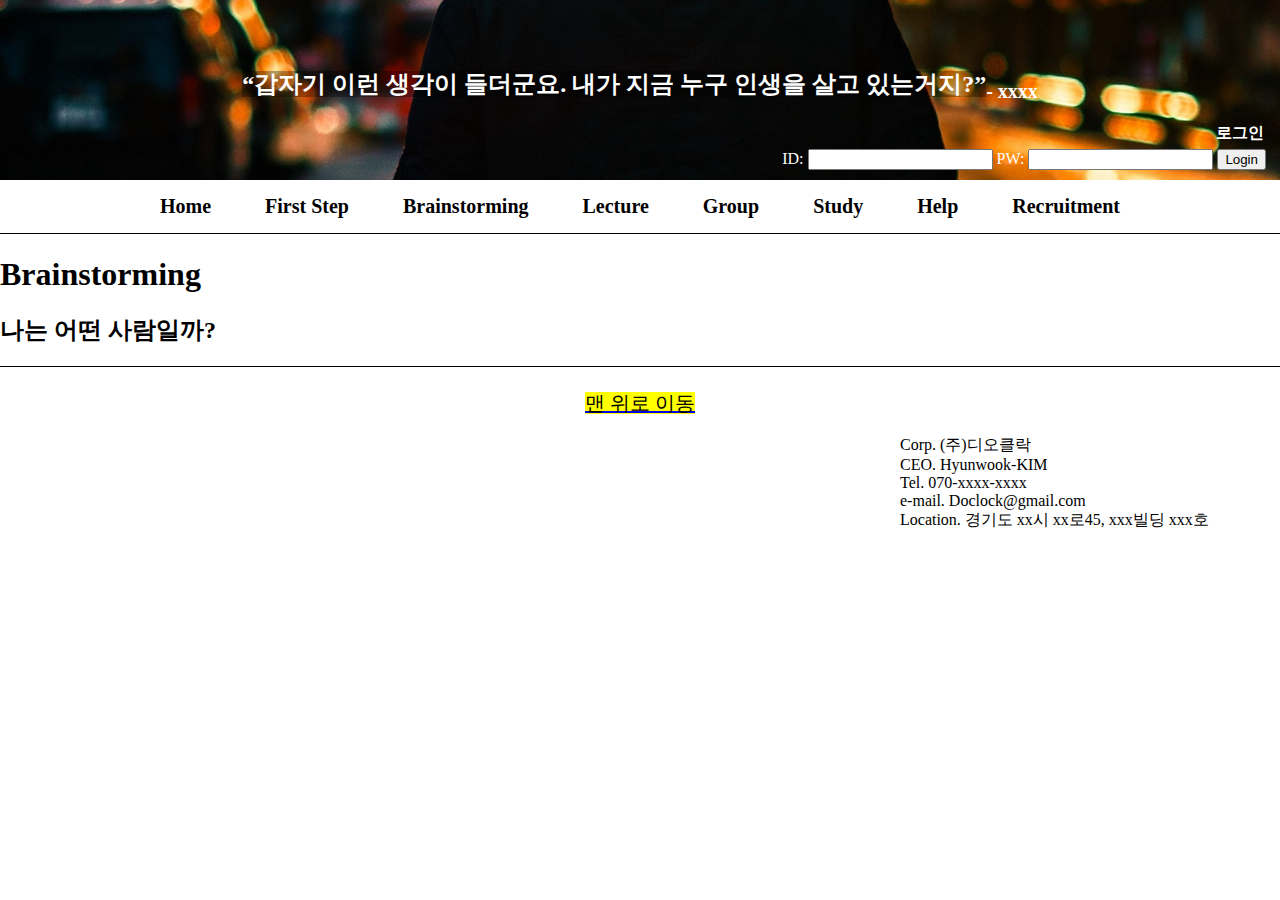
<file: Brainstorming.html>
<!DOCTYPE html>
<html lang="en" dir="ltr">
  <head>
    <meta charset="utf-8">
    <meta name="author" content="Hyunwook KIM">
    <meta name="keywords" content="취업, 미래, 꿈, 직업, 강연, 강의, 자기계발, 진로, 도전">
    <meta name="description" content="미래와 진로를 고민하는 청년들의 꿈을 도전하는 곳">
    <title>D o'clock</title>

    <link rel="stylesheet" href="style.css">


  </head>

  <body>
    <header id="TOP">
      <div class="Main_title">
        <br>
        <h2><q style="background-color:#2c2417; background-color: rgba(0, 0, 0, 0.3);">갑자기 이런 생각이 들더군요. 내가 지금 누구 인생을 살고 있는거지?</q><sub>- xxxx</sub> </h2>

        <form class="UserID" action="index.html" method="post">
          <fieldset id="fieldset">
            <legend><b>로그인</b></legend>
            ID: <input type="text" name="UserID" value="">
            PW: <input type="password" name="PW" value="">
            <button type="submit" name="Login" onclick="alert('Welcome~!')">Login</button>
          </fieldset>

        </form>
      </div>

    </header>

    <div id="menu">

        <ul class="nav">
          <li style="display:inline"><a href="Home.html">Home</a></li>
          <li style="display:inline"><a href="First Step.html">First Step</a></li>
          <li style="display:inline"><a href="Brainstorming.html">Brainstorming</a></li>
          <li style="display:inline"><a href="Lecture.html">Lecture</a></li>
          <li style="display:inline"><a href="Group.html">Group</a></li>
          <li style="display:inline"><a href="Study.html">Study</a></li>
          <li style="display:inline"><a href="Help.html">Help</a></li>
          <li style="display:inline"><a href="Recruitment.html">Recruitment</a></li>
        </ul>

    </div>


      <div class="B-content">
        <main>
          <h1>Brainstorming</h1>
          <h2>나는 어떤 사람일까?</h2>

        </main>
      </div>



        <footer>
          <div class="movetop">
            <br>
            <a href="#TOP"><mark>맨 위로 이동</mark></a> <br>
          </div>
          <br>
            <div id="grid">
              <div>

              </div>
              <div>
                <div>Corp. (주)디오클락</div>
                <div>CEO. Hyunwook-KIM</div>
                <div>Tel. 070-xxxx-xxxx</div>
                <div>e-mail. Doclock@gmail.com</div>
                <div>Location. 경기도 xx시 xx로45, xxx빌딩 xxx호</div>

              </div>





          </div>
        </footer>



  </body>
</html>
</file>
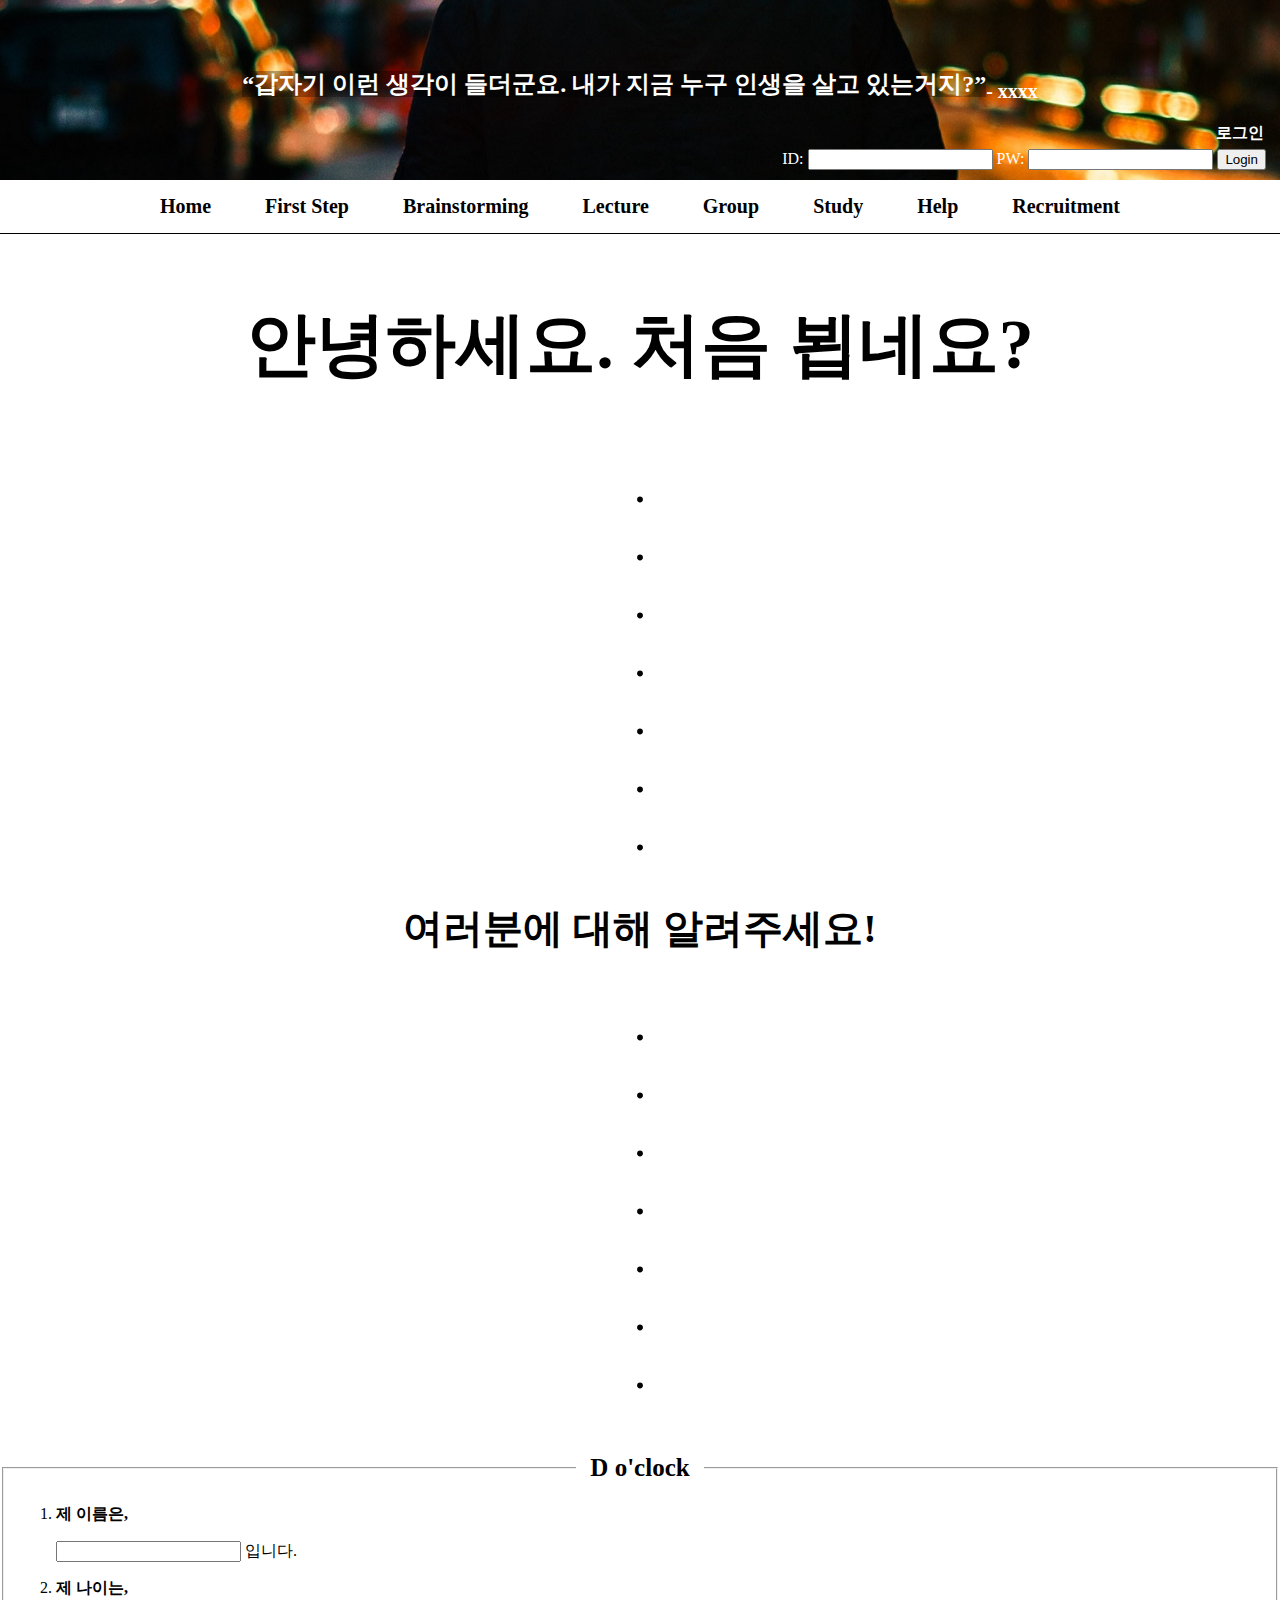
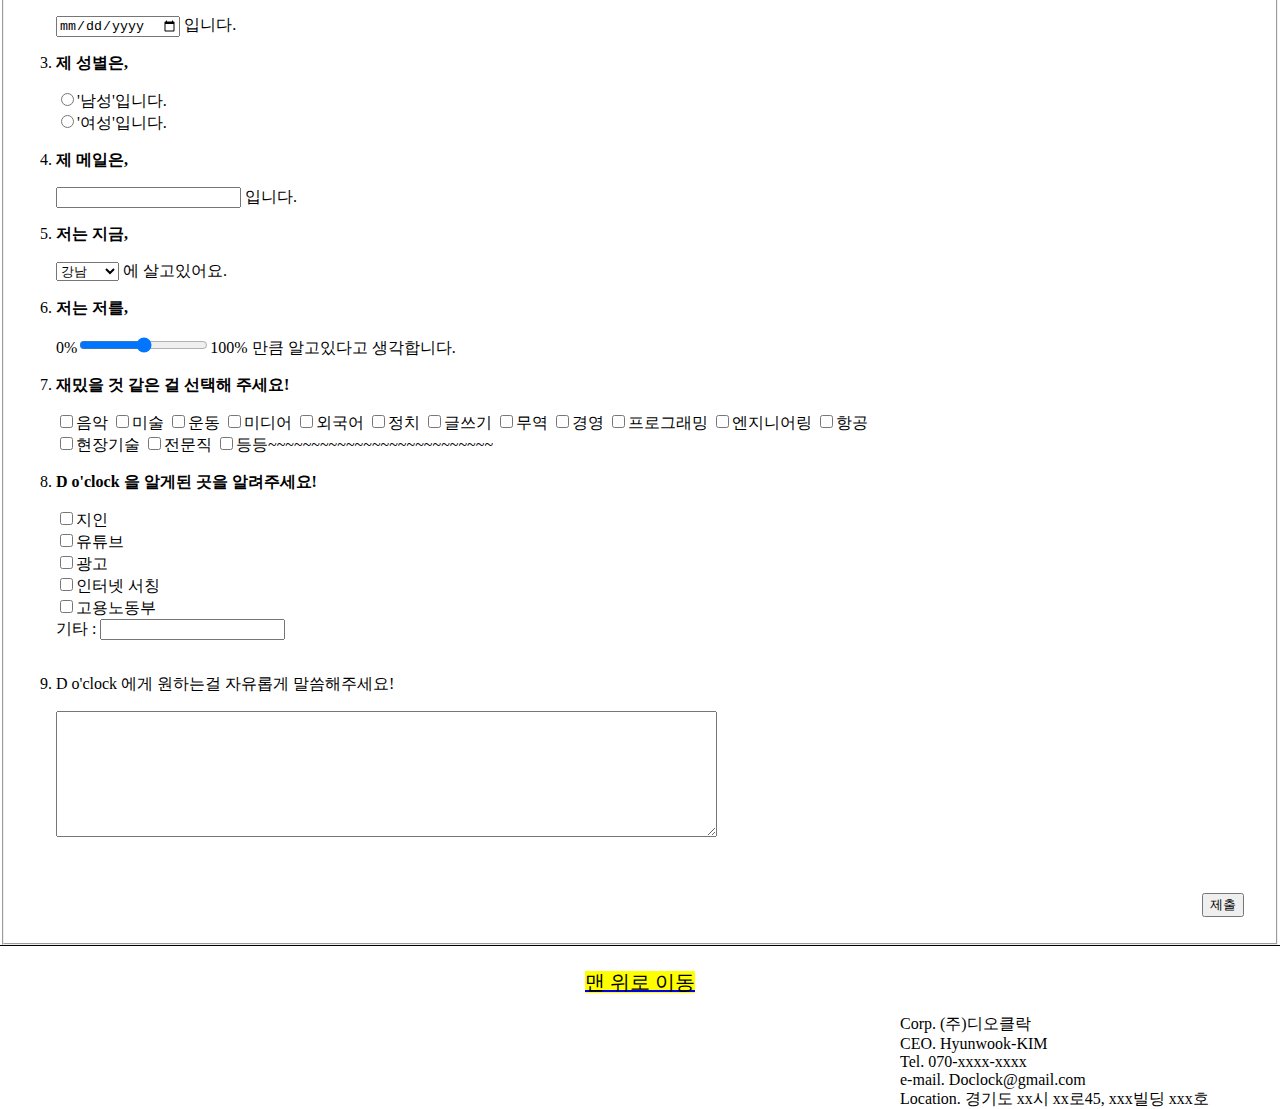
<file: First Step.html>
<!DOCTYPE html>
<html lang="en" dir="ltr">
  <head>
    <meta charset="utf-8">
    <meta name="author" content="Hyunwook KIM">
    <meta name="keywords" content="취업, 미래, 꿈, 직업, 강연, 강의, 자기계발, 진로, 도전">
    <meta name="description" content="미래와 진로를 고민하는 청년들의 꿈을 도전하는 곳">
    <title>D o'clock</title>

    <link rel="stylesheet" href="style.css">

  </head>

  <body>
    <header id="TOP">
      <div class="Main_title">
        <br>
        <h2><q style="background-color:#2c2417; background-color: rgba(0, 0, 0, 0.3);">갑자기 이런 생각이 들더군요. 내가 지금 누구 인생을 살고 있는거지?</q><sub>- xxxx</sub> </h2>

        <form class="UserID" action="index.html" method="post">
          <fieldset id="fieldset">
            <legend><b>로그인</b></legend>
            ID: <input type="text" name="UserID" value="">
            PW: <input type="password" name="PW" value="">
            <button type="submit" name="Login" onclick="alert('Welcome~!')">Login</button>
          </fieldset>

        </form>
      </div>

    </header>


    <div id="menu">

        <ul class="nav">
          <li style="display:inline"><a href="Home.html">Home</a></li>
          <li style="display:inline"><a href="First Step.html">First Step</a></li>
          <li style="display:inline"><a href="Brainstorming.html">Brainstorming</a></li>
          <li style="display:inline"><a href="Lecture.html">Lecture</a></li>
          <li style="display:inline"><a href="Group.html">Group</a></li>
          <li style="display:inline"><a href="Study.html">Study</a></li>
          <li style="display:inline"><a href="Help.html">Help</a></li>
          <li style="display:inline"><a href="Recruitment.html">Recruitment</a></li>
        </ul>

    </div>


      <div class="F-content">
        <main>
          <h1>안녕하세요. 처음 뵙네요?</h1>
            <div class="F-blank">
                <div>.</div>
                <div>.</div>
                <div>.</div>
                <div>.</div>
                <div>.</div>
                <div>.</div>
                <div>.</div>
            </div>
          <h2>여러분에 대해 알려주세요!</h2>
            <div class="F-blank">
                <div>.</div>
                <div>.</div>
                <div>.</div>
                <div>.</div>
                <div>.</div>
                <div>.</div>
                <div>.</div>
            </div>
            <br>
            <br>
            <br>

            <form class="User-info" action="index.html" method="post">
            <fieldset>
              <legend style="font-size:25px;" id="legend">&nbsp; D o'clock &nbsp;</legend>

            <ol>


              <li><p><b>제 이름은,</b></p></li>
                <input type="text" name="User-name" value=""> 입니다.

              <li><p><b>제 나이는,</b></p></li>
                <input type="date" name="연령" value="생년월일"> 입니다.

              <li><p><b>제 성별은,</b></p></li>
                <input type="radio" name="성별" value="남성">'남성'입니다.<br>
                <input type="radio" name="성별" value="여성">'여성'입니다.<br>

              <li><p><b>제 메일은,</b></p></li>
                <input type="email" name="User-mail"> 입니다.

              <li><p><b>저는 지금,</b></p></li>
                <select class="지역" name="거주지">
                  <optgroup label="서울">서울
                    <option value="강남">강남</option>
                    <option value="강서">강서</option>
                    <option value="강북">강북</option>
                    <option value="강동">강동</option>
                    <option value="중구">중구</option>
                  </optgroup>
                  <optgroup label="경기">경기
                    <option value="북부">북부</option>
                    <option value="남부">남부</option>

                  </optgroup>

                </select> 에 살고있어요.

              <li><p><b>저는 저를,</b></p></li>
                0%<input type="range" name="자아성찰정도" value="자아성찰정도">100% 만큼 알고있다고 생각합니다.

              <li><p><b>재밌을 것 같은 걸 선택해 주세요!</b></p></li>
                <input type="checkbox" name="관심사(예체능)" value="음악">음악
                <input type="checkbox" name="관심사(예체능)" value="미술">미술
                <input type="checkbox" name="관심사(예체능)" value="운동">운동
                <input type="checkbox" name="관심사(예체능)" value="미디어">미디어
                <input type="checkbox" name="관심사(문과)" value="언어">외국어
                <input type="checkbox" name="관심사(문과)" value="정치">정치
                <input type="checkbox" name="관심사(문과)" value="글쓰기">글쓰기
                <input type="checkbox" name="관심사(사회)" value="무역">무역
                <input type="checkbox" name="관심사(사회)" value="무역">경영
                <input type="checkbox" name="관심사(이공계)" value="개발">프로그래밍
                <input type="checkbox" name="관심사(이공계)" value="엔지니어">엔지니어링
                <input type="checkbox" name="관심사(이공계)" value="항공">항공 <br>
                <input type="checkbox" name="관심사(기술직)" value="현장기술">현장기술
                <input type="checkbox" name="관심사(기술직)" value="전문직">전문직
                <input type="checkbox" name="관심사(기술직)" value="현장기술">등등~~~~~~~~~~~~~~~~~~~~~~~~~~

              <li><p><b>D o'clock 을 알게된 곳을 알려주세요!</b></p></li>
                <input type="checkbox" name="유입경로" value="지인">지인<br>
                <input type="checkbox" name="유입경로" value="유튜브">유튜브<br>
                <input type="checkbox" name="유입경로" value="광고">광고<br>
                <input type="checkbox" name="유입경로" value="서칭">인터넷 서칭<br>
                <input type="checkbox" name="유입경로" value="고용노동부">고용노동부<br>
                기타 :
                <input type="text" name="유입경로(기타)" value=""><br>
                <br>
              <li><p>D o'clock 에게 원하는걸 자유롭게 말씀해주세요!</p></li>
                <textarea name="건의사항" rows="8" cols="80"></textarea>
              <br>
              <br>
              <br>

            </ol>

              <p><button type="submit" name="user-info" onclick="alert('자, 이제 시작입니다!')" style="margin-left:95%;">제출</button><p>
            </fieldset>
            </form>


        </main>
      </div>



        <footer>
          <div class="movetop">
            <br>
            <a href="#TOP"><mark>맨 위로 이동</mark></a> <br>
          </div>
          <br>
            <div id="grid">
              <div>

              </div>
              <div>
                <div>Corp. (주)디오클락</div>
                <div>CEO. Hyunwook-KIM</div>
                <div>Tel. 070-xxxx-xxxx</div>
                <div>e-mail. Doclock@gmail.com</div>
                <div>Location. 경기도 xx시 xx로45, xxx빌딩 xxx호</div>

              </div>





          </div>
        </footer>


  </body>
</html>
</file>
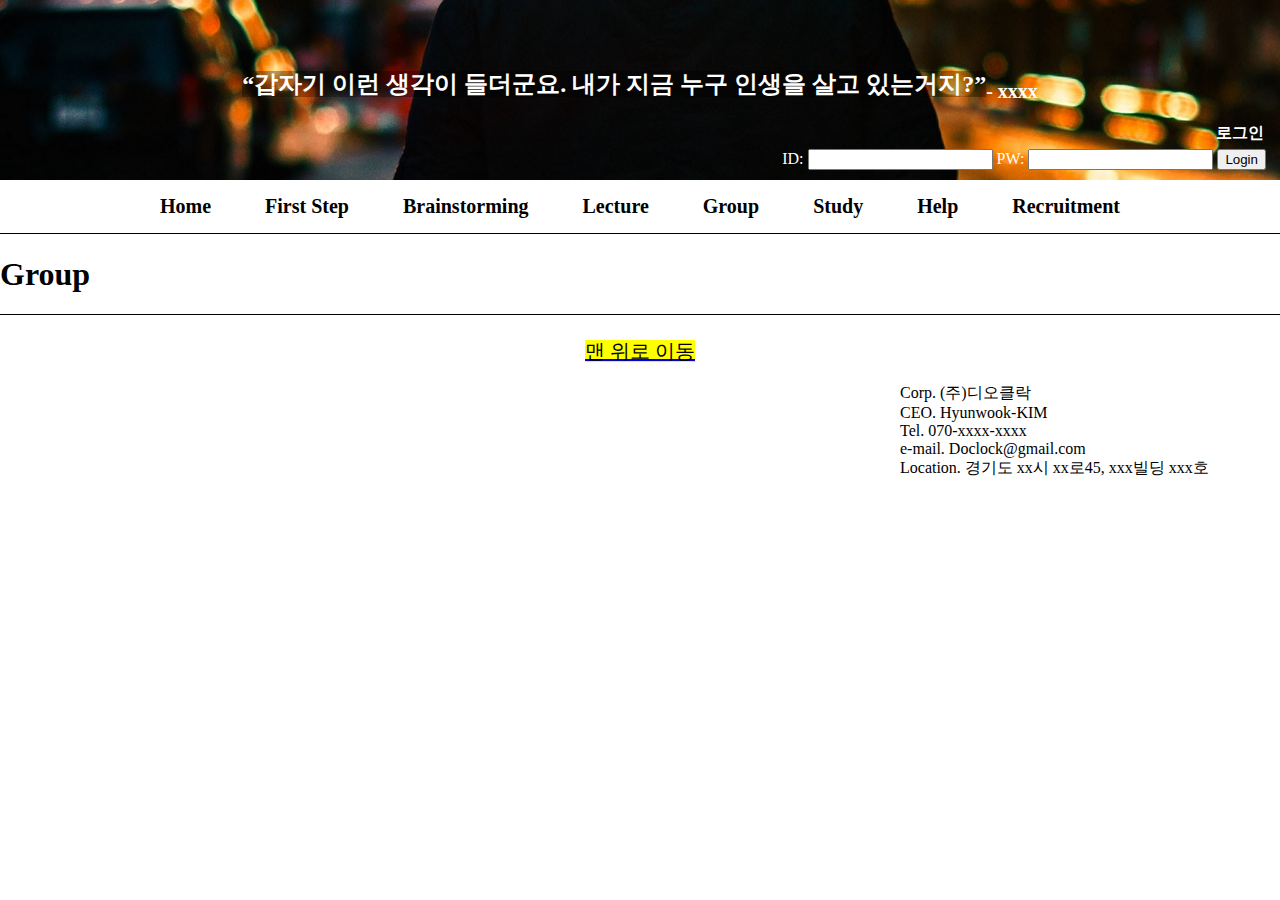
<file: Group.html>
<!DOCTYPE html>
<html lang="en" dir="ltr">
  <head>
    <meta charset="utf-8">
    <meta name="author" content="Hyunwook KIM">
    <meta name="keywords" content="취업, 미래, 꿈, 직업, 강연, 강의, 자기계발, 진로, 도전">
    <meta name="description" content="미래와 진로를 고민하는 청년들의 꿈을 도전하는 곳">
    <title>D o'clock</title>

    <link rel="stylesheet" href="style.css">


  </head>

  <body>
    <header id="TOP">
      <div class="Main_title">
        <br>
        <h2><q style="background-color:#2c2417; background-color: rgba(0, 0, 0, 0.3);">갑자기 이런 생각이 들더군요. 내가 지금 누구 인생을 살고 있는거지?</q><sub>- xxxx</sub> </h2>

        <form class="UserID" action="index.html" method="post">
          <fieldset id="fieldset">
            <legend><b>로그인</b></legend>
            ID: <input type="text" name="UserID" value="">
            PW: <input type="password" name="PW" value="">
            <button type="submit" name="Login" onclick="alert('Welcome~!')">Login</button>
          </fieldset>

        </form>
      </div>

    </header>

    <div id="menu">

        <ul class="nav">
          <li style="display:inline"><a href="Home.html">Home</a></li>
          <li style="display:inline"><a href="First Step.html">First Step</a></li>
          <li style="display:inline"><a href="Brainstorming.html">Brainstorming</a></li>
          <li style="display:inline"><a href="Lecture.html">Lecture</a></li>
          <li style="display:inline"><a href="Group.html">Group</a></li>
          <li style="display:inline"><a href="Study.html">Study</a></li>
          <li style="display:inline"><a href="Help.html">Help</a></li>
          <li style="display:inline"><a href="Recruitment.html">Recruitment</a></li>
        </ul>

    </div>


      <div class="G-content">
        <main>
          <h1>Group</h1>


        </main>
      </div>



        <footer>
          <div class="movetop">
            <br>
            <a href="#TOP"><mark>맨 위로 이동</mark></a> <br>
          </div>
          <br>
            <div id="grid">
              <div>

              </div>
              <div>
                <div>Corp. (주)디오클락</div>
                <div>CEO. Hyunwook-KIM</div>
                <div>Tel. 070-xxxx-xxxx</div>
                <div>e-mail. Doclock@gmail.com</div>
                <div>Location. 경기도 xx시 xx로45, xxx빌딩 xxx호</div>

              </div>





          </div>
        </footer>



  </body>
</html>
</file>
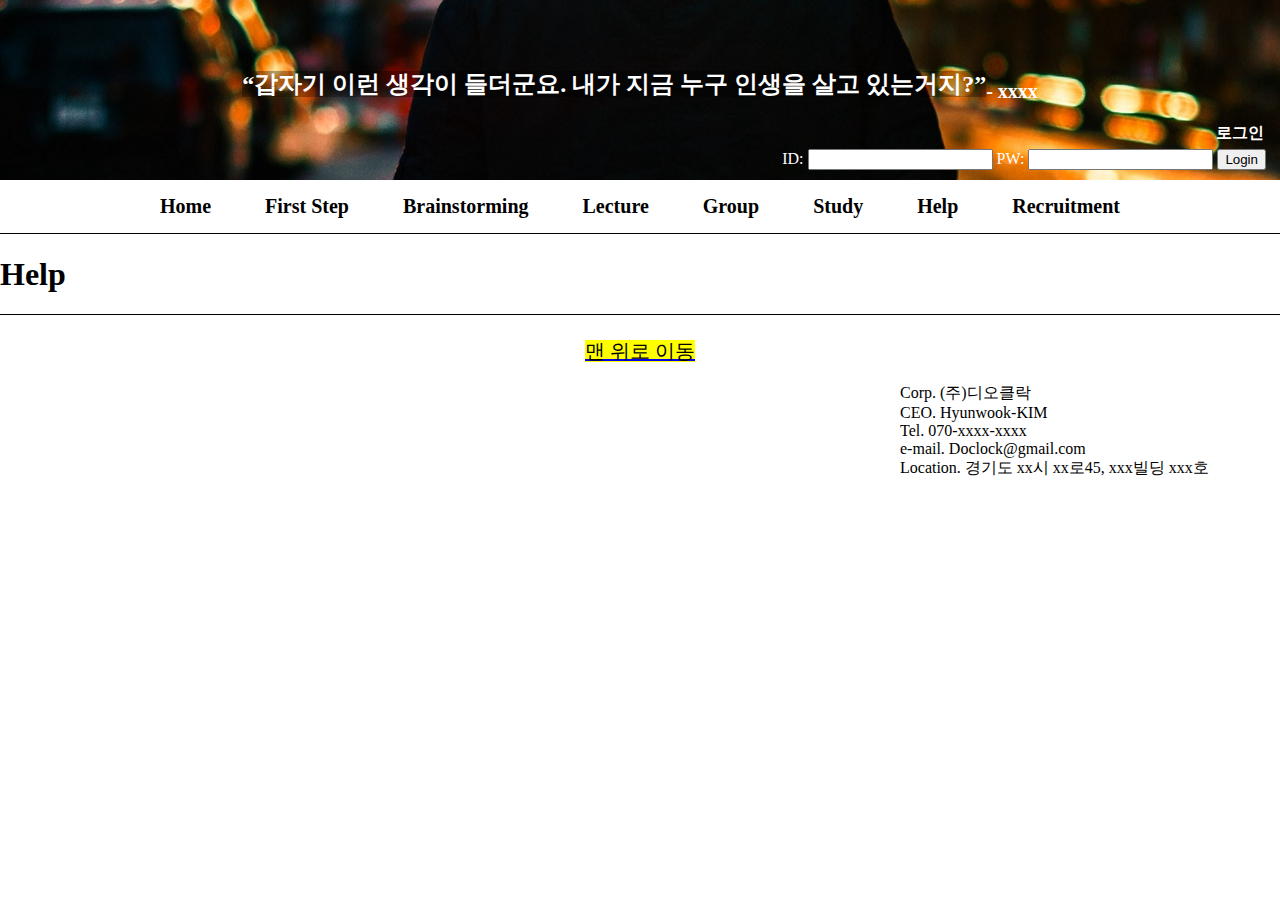
<file: Help.html>
<!DOCTYPE html>
<html lang="en" dir="ltr">
  <head>
    <meta charset="utf-8">
    <meta name="author" content="Hyunwook KIM">
    <meta name="keywords" content="취업, 미래, 꿈, 직업, 강연, 강의, 자기계발, 진로, 도전">
    <meta name="description" content="미래와 진로를 고민하는 청년들의 꿈을 도전하는 곳">
    <title>D o'clock</title>

    <link rel="stylesheet" href="style.css">


  </head>

  <body>
    <header id="TOP">
      <div class="Main_title">
        <br>
        <h2><q style="background-color:#2c2417; background-color: rgba(0, 0, 0, 0.3);">갑자기 이런 생각이 들더군요. 내가 지금 누구 인생을 살고 있는거지?</q><sub>- xxxx</sub> </h2>

        <form class="UserID" action="index.html" method="post">
          <fieldset id="fieldset">
            <legend><b>로그인</b></legend>
            ID: <input type="text" name="UserID" value="">
            PW: <input type="password" name="PW" value="">
            <button type="submit" name="Login" onclick="alert('Welcome~!')">Login</button>
          </fieldset>

        </form>
      </div>

    </header>

    <div id="menu">

        <ul class="nav">
          <li style="display:inline"><a href="Home.html">Home</a></li>
          <li style="display:inline"><a href="First Step.html">First Step</a></li>
          <li style="display:inline"><a href="Brainstorming.html">Brainstorming</a></li>
          <li style="display:inline"><a href="Lecture.html">Lecture</a></li>
          <li style="display:inline"><a href="Group.html">Group</a></li>
          <li style="display:inline"><a href="Study.html">Study</a></li>
          <li style="display:inline"><a href="Help.html">Help</a></li>
          <li style="display:inline"><a href="Recruitment.html">Recruitment</a></li>
        </ul>

    </div>


      <div class="H-content">
        <main>

          <h1>Help</h1>

        </main>
      </div>



        <footer>
          <div class="movetop">
            <br>
            <a href="#TOP"><mark>맨 위로 이동</mark></a> <br>
          </div>
          <br>
            <div id="grid">
              <div>

              </div>
              <div>
                <div>Corp. (주)디오클락</div>
                <div>CEO. Hyunwook-KIM</div>
                <div>Tel. 070-xxxx-xxxx</div>
                <div>e-mail. Doclock@gmail.com</div>
                <div>Location. 경기도 xx시 xx로45, xxx빌딩 xxx호</div>

              </div>





          </div>
        </footer>



  </body>
</html>
</file>
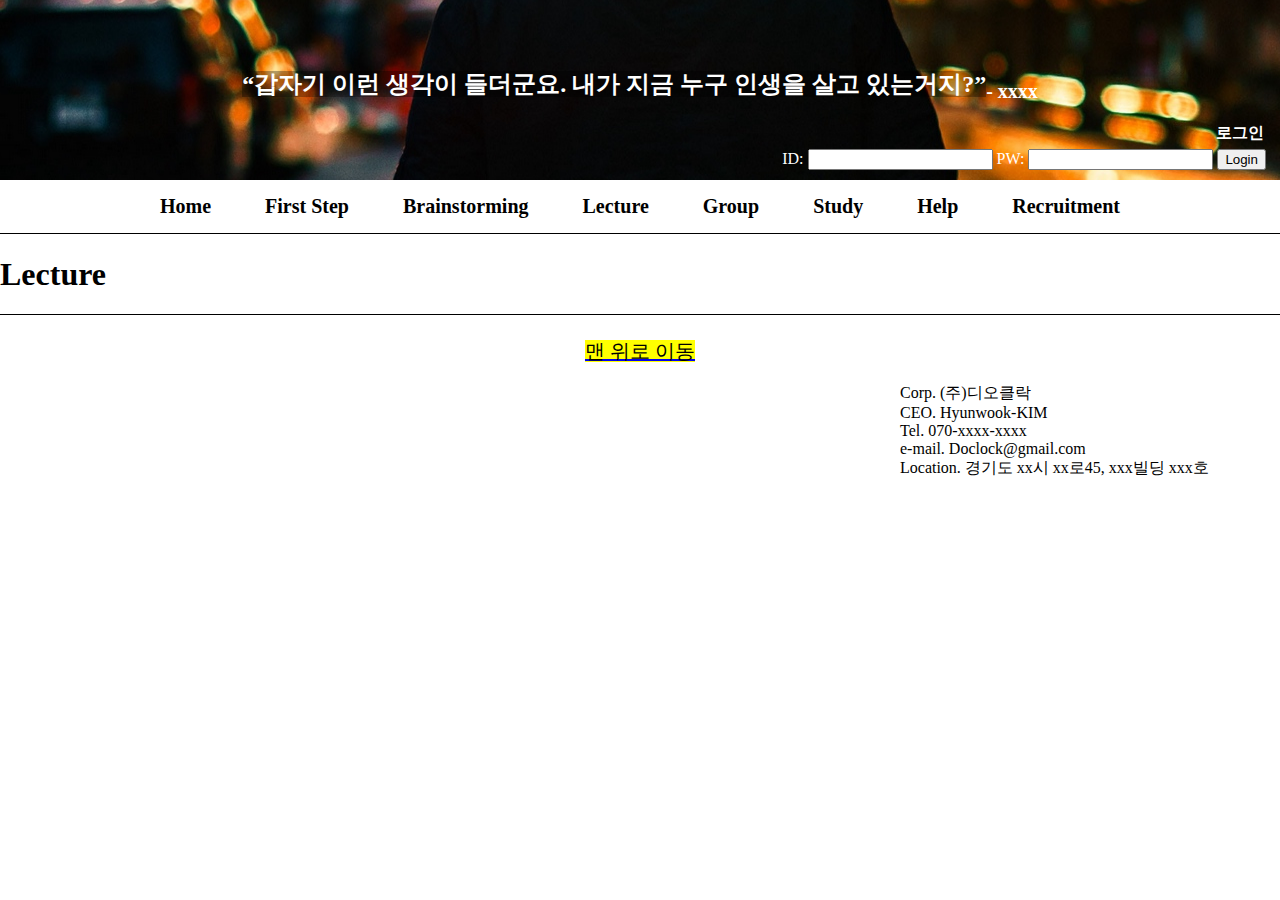
<file: Lecture.html>
<!DOCTYPE html>
<html lang="en" dir="ltr">
  <head>
    <meta charset="utf-8">
    <meta name="author" content="Hyunwook KIM">
    <meta name="keywords" content="취업, 미래, 꿈, 직업, 강연, 강의, 자기계발, 진로, 도전">
    <meta name="description" content="미래와 진로를 고민하는 청년들의 꿈을 도전하는 곳">
    <title>D o'clock</title>

    <link rel="stylesheet" href="style.css">


  </head>

  <body>
    <header id="TOP">
      <div class="Main_title">
        <br>
        <h2><q style="background-color:#2c2417; background-color: rgba(0, 0, 0, 0.3);">갑자기 이런 생각이 들더군요. 내가 지금 누구 인생을 살고 있는거지?</q><sub>- xxxx</sub> </h2>

        <form class="UserID" action="index.html" method="post">
          <fieldset id="fieldset">
            <legend><b>로그인</b></legend>
            ID: <input type="text" name="UserID" value="">
            PW: <input type="password" name="PW" value="">
            <button type="submit" name="Login" onclick="alert('Welcome~!')">Login</button>
          </fieldset>

        </form>
      </div>

    </header>

    <div id="menu">

        <ul class="nav">
          <li style="display:inline"><a href="Home.html">Home</a></li>
          <li style="display:inline"><a href="First Step.html">First Step</a></li>
          <li style="display:inline"><a href="Brainstorming.html">Brainstorming</a></li>
          <li style="display:inline"><a href="Lecture.html">Lecture</a></li>
          <li style="display:inline"><a href="Group.html">Group</a></li>
          <li style="display:inline"><a href="Study.html">Study</a></li>
          <li style="display:inline"><a href="Help.html">Help</a></li>
          <li style="display:inline"><a href="Recruitment.html">Recruitment</a></li>
        </ul>

    </div>


      <div class="L-content">
        <main>
          <h1>Lecture</h1>
          

        </main>
      </div>



        <footer>
          <div class="movetop">
            <br>
            <a href="#TOP"><mark>맨 위로 이동</mark></a> <br>
          </div>
          <br>
            <div id="grid">
              <div>

              </div>
              <div>
                <div>Corp. (주)디오클락</div>
                <div>CEO. Hyunwook-KIM</div>
                <div>Tel. 070-xxxx-xxxx</div>
                <div>e-mail. Doclock@gmail.com</div>
                <div>Location. 경기도 xx시 xx로45, xxx빌딩 xxx호</div>

              </div>





          </div>
        </footer>



  </body>
</html>
</file>
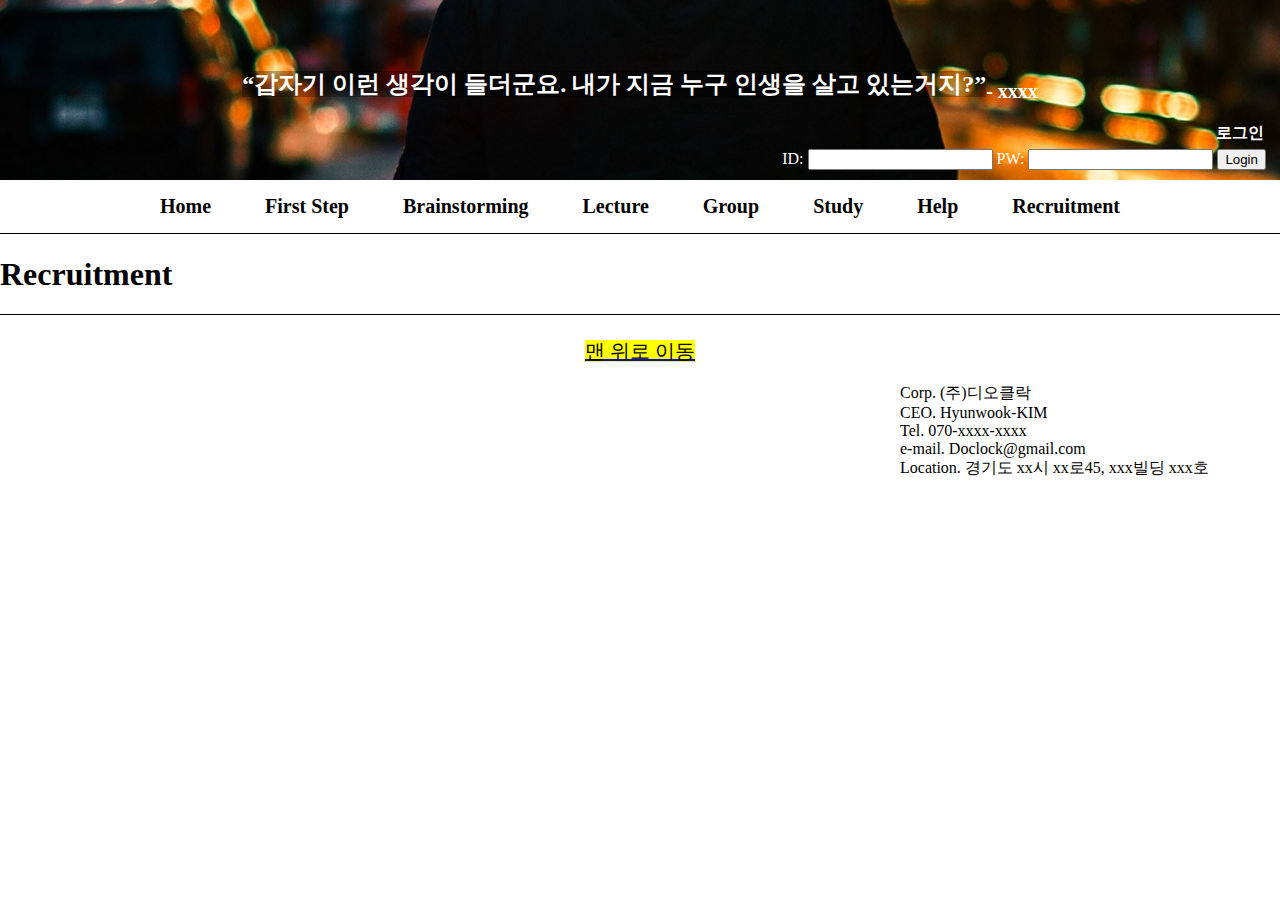
<file: Recruitment.html>
<!DOCTYPE html>
<html lang="en" dir="ltr">
  <head>
    <meta charset="utf-8">
    <meta name="author" content="Hyunwook KIM">
    <meta name="keywords" content="취업, 미래, 꿈, 직업, 강연, 강의, 자기계발, 진로, 도전">
    <meta name="description" content="미래와 진로를 고민하는 청년들의 꿈을 도전하는 곳">
    <title>D o'clock</title>

    <link rel="stylesheet" href="style.css">


  </head>

  <body>
    <header id="TOP">
      <div class="Main_title">
        <br>
        <h2><q style="background-color:#2c2417; background-color: rgba(0, 0, 0, 0.3);">갑자기 이런 생각이 들더군요. 내가 지금 누구 인생을 살고 있는거지?</q><sub>- xxxx</sub> </h2>

        <form class="UserID" action="index.html" method="post">
          <fieldset id="fieldset">
            <legend><b>로그인</b></legend>
            ID: <input type="text" name="UserID" value="">
            PW: <input type="password" name="PW" value="">
            <button type="submit" name="Login" onclick="alert('Welcome~!')">Login</button>
          </fieldset>

        </form>
      </div>

    </header>

    <div id="menu">

        <ul class="nav">
          <li style="display:inline"><a href="Home.html">Home</a></li>
          <li style="display:inline"><a href="First Step.html">First Step</a></li>
          <li style="display:inline"><a href="Brainstorming.html">Brainstorming</a></li>
          <li style="display:inline"><a href="Lecture.html">Lecture</a></li>
          <li style="display:inline"><a href="Group.html">Group</a></li>
          <li style="display:inline"><a href="Study.html">Study</a></li>
          <li style="display:inline"><a href="Help.html">Help</a></li>
          <li style="display:inline"><a href="Recruitment.html">Recruitment</a></li>
        </ul>

    </div>


      <div class="R-content">
        <main>

          <h1>Recruitment</h1>

        </main>
      </div>



        <footer>
          <div class="movetop">
            <br>
            <a href="#TOP"><mark>맨 위로 이동</mark></a> <br>
          </div>
          <br>
            <div id="grid">
              <div>

              </div>
              <div>
                <div>Corp. (주)디오클락</div>
                <div>CEO. Hyunwook-KIM</div>
                <div>Tel. 070-xxxx-xxxx</div>
                <div>e-mail. Doclock@gmail.com</div>
                <div>Location. 경기도 xx시 xx로45, xxx빌딩 xxx호</div>

              </div>





          </div>
        </footer>



  </body>
</html>
</file>
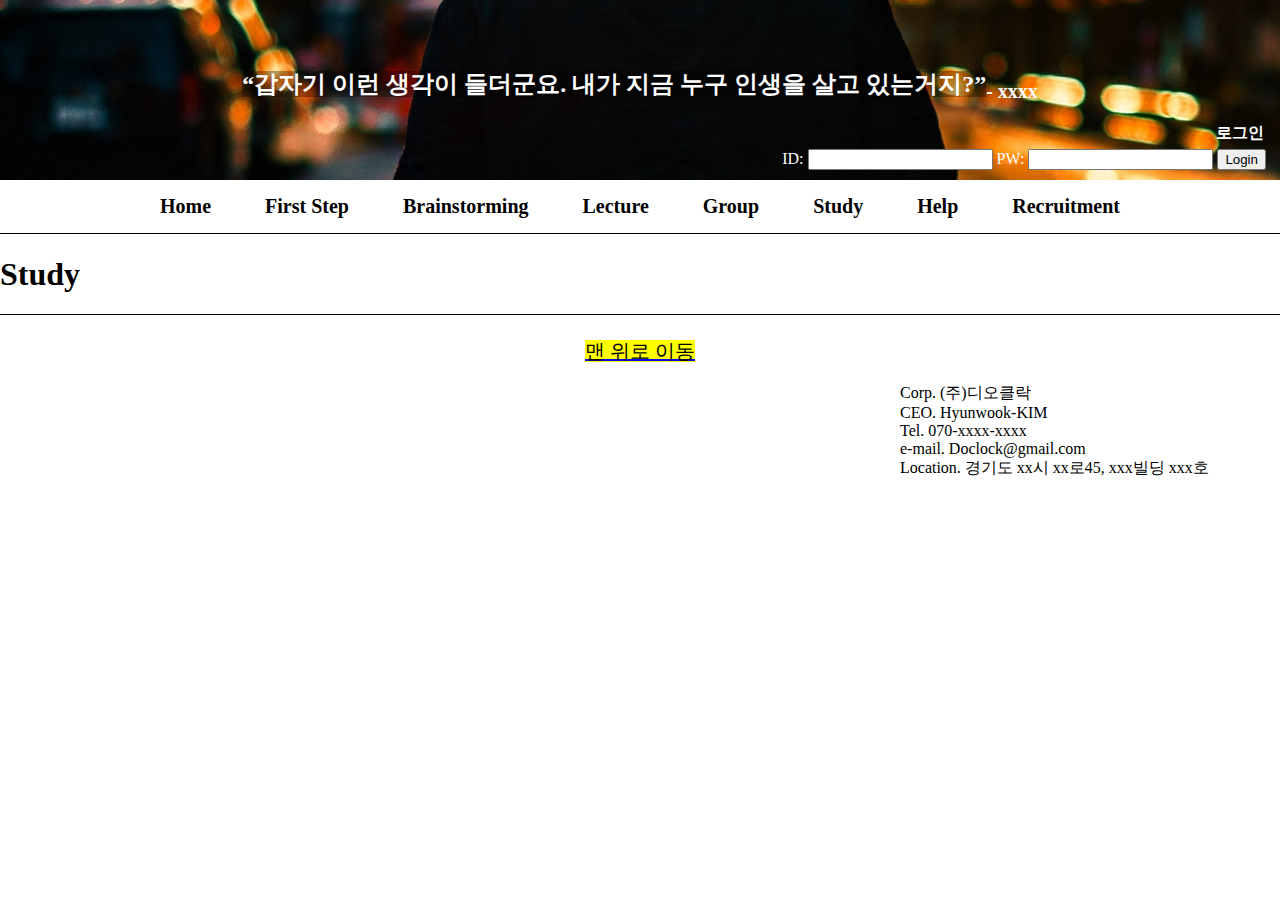
<file: Study.html>
<!DOCTYPE html>
<html lang="en" dir="ltr">
  <head>
    <meta charset="utf-8">
    <meta name="author" content="Hyunwook KIM">
    <meta name="keywords" content="취업, 미래, 꿈, 직업, 강연, 강의, 자기계발, 진로, 도전">
    <meta name="description" content="미래와 진로를 고민하는 청년들의 꿈을 도전하는 곳">
    <title>D o'clock</title>

    <link rel="stylesheet" href="style.css">


  </head>

  <body>
    <header id="TOP">
      <div class="Main_title">
        <br>
        <h2><q style="background-color:#2c2417; background-color: rgba(0, 0, 0, 0.3);">갑자기 이런 생각이 들더군요. 내가 지금 누구 인생을 살고 있는거지?</q><sub>- xxxx</sub> </h2>

        <form class="UserID" action="index.html" method="post">
          <fieldset id="fieldset">
            <legend><b>로그인</b></legend>
            ID: <input type="text" name="UserID" value="">
            PW: <input type="password" name="PW" value="">
            <button type="submit" name="Login" onclick="alert('Welcome~!')">Login</button>
          </fieldset>

        </form>
      </div>

    </header>

    <div id="menu">

        <ul class="nav">
          <li style="display:inline"><a href="Home.html">Home</a></li>
          <li style="display:inline"><a href="First Step.html">First Step</a></li>
          <li style="display:inline"><a href="Brainstorming.html">Brainstorming</a></li>
          <li style="display:inline"><a href="Lecture.html">Lecture</a></li>
          <li style="display:inline"><a href="Group.html">Group</a></li>
          <li style="display:inline"><a href="Study.html">Study</a></li>
          <li style="display:inline"><a href="Help.html">Help</a></li>
          <li style="display:inline"><a href="Recruitment.html">Recruitment</a></li>
        </ul>

    </div>


      <div class="S-content">
        <main>

          <h1>Study</h1>

        </main>
      </div>



        <footer>
          <div class="movetop">
            <br>
            <a href="#TOP"><mark>맨 위로 이동</mark></a> <br>
          </div>
          <br>
            <div id="grid">
              <div>

              </div>
              <div>
                <div>Corp. (주)디오클락</div>
                <div>CEO. Hyunwook-KIM</div>
                <div>Tel. 070-xxxx-xxxx</div>
                <div>e-mail. Doclock@gmail.com</div>
                <div>Location. 경기도 xx시 xx로45, xxx빌딩 xxx호</div>

              </div>





          </div>
        </footer>



  </body>
</html>
</file>
<file: style.css>
body {
      margin: 0px;

    }

    .Main_title {
      background: url(hoodman.jpg) center;
      text-align: center;
      color: white;

    }

    .Main_title h2 {
      margin-top: 50px;
    }

    #fieldset {
      text-align: right;
      border-width: inherit;
      color: white;
    }

    ul.nav {
      padding-left: 0px;
      background-color: white;
      text-align: center;
      margin:0px;
      border-bottom: 1px solid black;
      padding: 15px 15px;

    }
    ul.nav > li {
      display: inline-block;
      padding: 10px 40px;
    }
    ul.nav > li:hover {
      background-color: rgba(0, 89, 255, 0.1);

    }
    ul.nav > li > a {
      color: black;
      text-decoration: none;
      font-weight: bold;
      font-size: 20px;
    }

    .content {
      text-align: center;
      border-right: 1px solid black;
      border-left: 1px solid black;
      margin-left: 15%;
      margin-right: 15%;
    }

    .saw a {
      color: green;
      font-size: 18px;
      text-decoration: underline;
    }


    #grid {
      display: grid;
      grid-template-columns: 1fr 380px;

    }

    footer {
      border-top: 1px solid black;
    }

    footer div.movetop {
      text-align: center;
      font-size: 20px;
    }


    @media(max-width:1362px){
      ul.nav > li {
        padding: 10px 25px;
      }
      .content {
        border-right: none;
        border-left: none;
        margin-left: 0%;
        margin-right: 0%;
      }
    }
    @media(max-width:1121px) {
      ul.nav > li {
        padding: 10px 20px;
      }
      ul.nav > li > a {
        font-size: 15px;
      }
    }
    @media(max-width:850px) {
      div.Main_title > h2 {
        font-size: 16px;
      }
    }


    .F-content h1 {
      text-align: center;
      margin: 5%;
      font-size: 70px;
    }
    .F-blank div {
      font-size: 50px;
      text-align: center;
    }
    .F-content h2 {
      text-align: center;
      font-size: 40px;
      margin: 3%;

    }


    #legend {
      text-align: center;
      font-weight: bold;

    }
</file>
